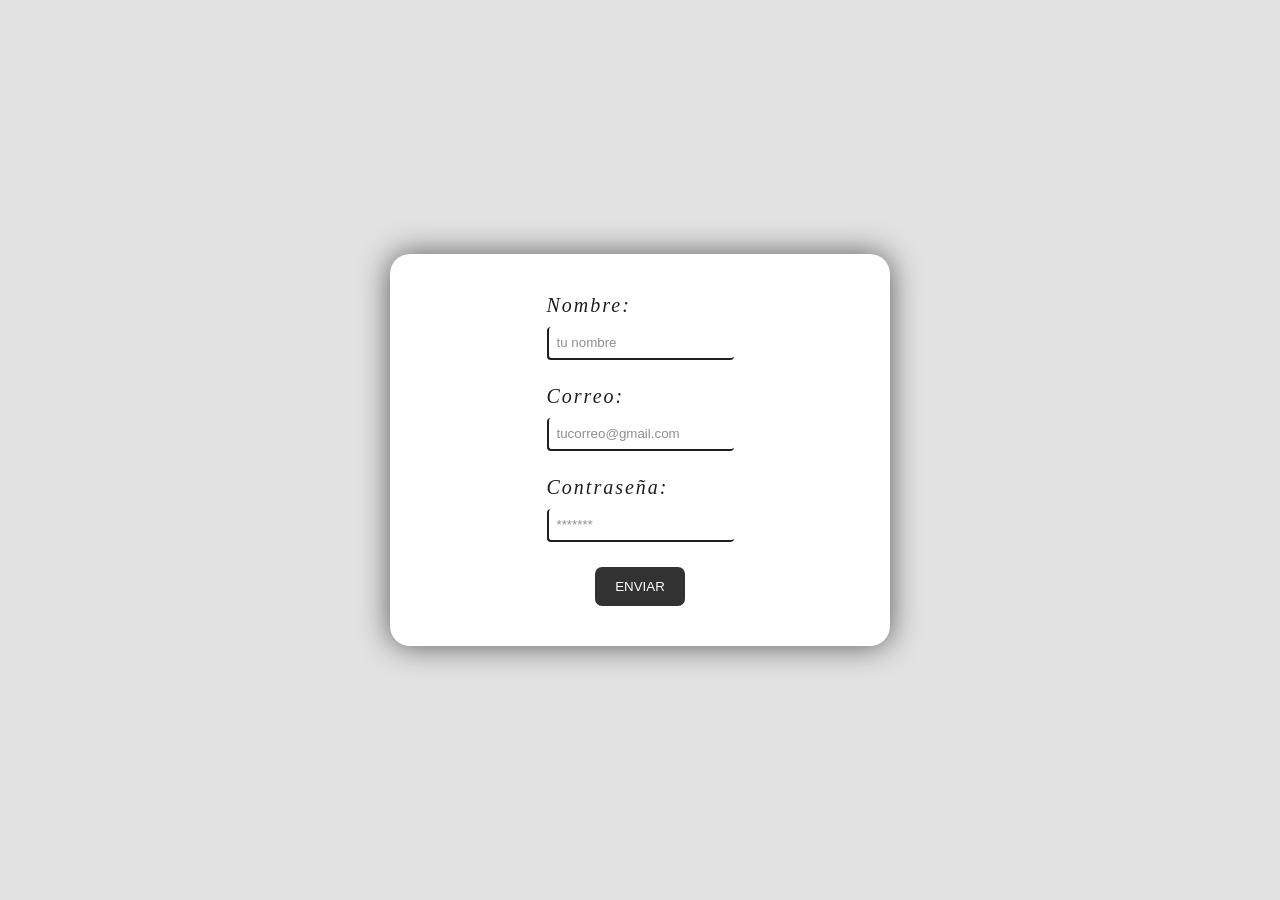
<file: forms/index.html>
<!DOCTYPE html>
<html lang="en">
<head>
    <meta charset="UTF-8">
    <meta name="viewport" content="width=device-width, initial-scale=1.0">
    <title>Document</title>
    <link rel="stylesheet" href="styles.css">
</head>
<body>



    <form>

        <div class="field">
            <label for="name">Nombre:</label>
            <input type="text" id="name" placeholder="tu nombre" >
        </div>

        <div class="field">
            <label for="email">Correo:</label>
            <input type="email" id="email" placeholder="tucorreo@gmail.com" >
        </div>

        <div class="field">
            <label for="password">Contraseña:</label>
            <input type="password" id="password" placeholder="*******" >
        </div>

        <div class="field">
            <button >ENVIAR</button>
        </div>



    </form>


    
</body>
</html>
</file>
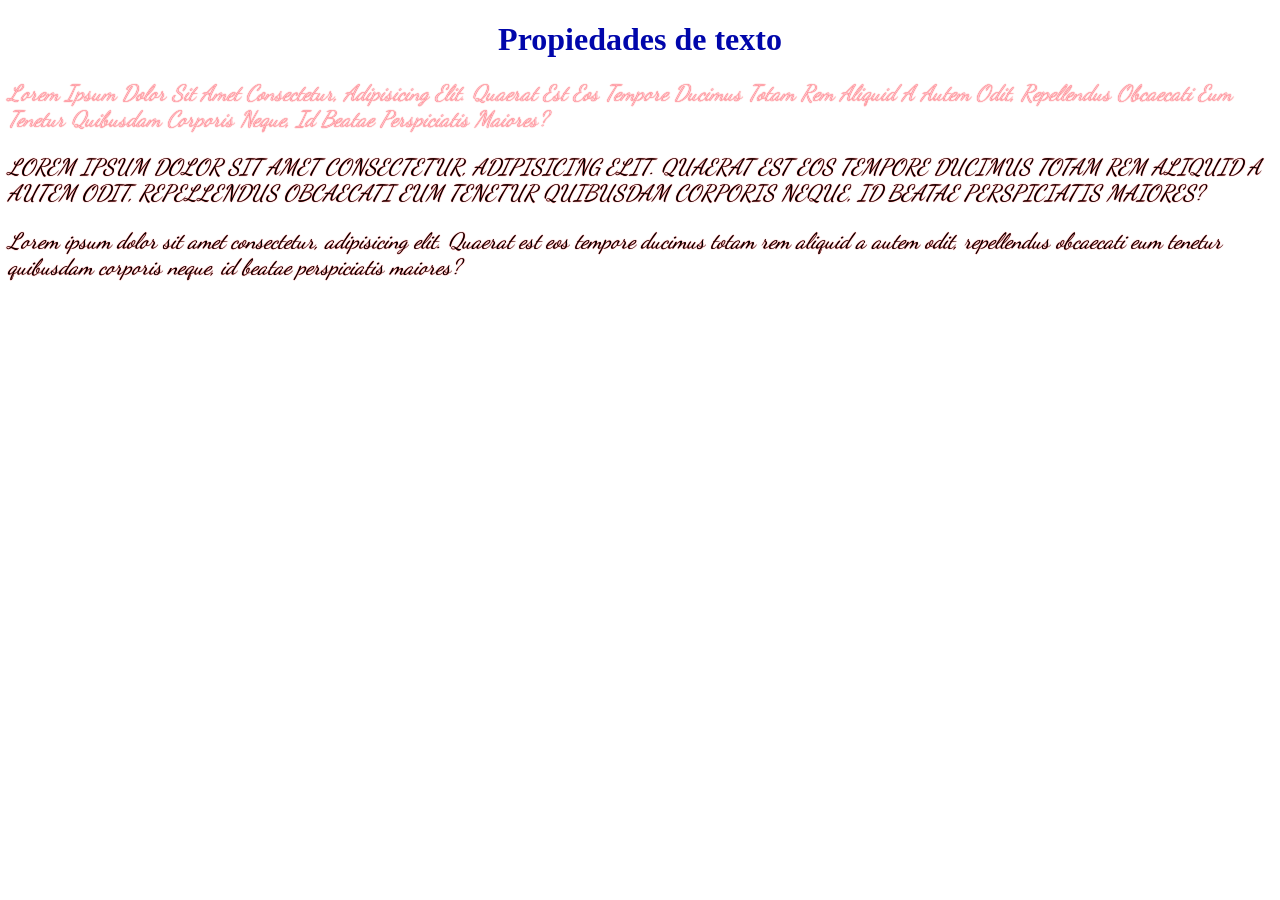
<file: propiedades/index.html>
<!DOCTYPE html>
<html lang="en">

<head>
    <meta charset="UTF-8">
    <meta name="viewport" content="width=device-width, initial-scale=1.0">
    <title>Document</title>

    <!--  aqui estamos importando las fuentes de google -->
    <link rel="preconnect" href="https://fonts.googleapis.com">
    <link rel="preconnect" href="https://fonts.gstatic.com" crossorigin>
    <link href="https://fonts.googleapis.com/css2?family=Dancing+Script:wght@400..700&display=swap" rel="stylesheet">


    <link rel="stylesheet" href="styles.css">

</head>

<body>

    <h1> Propiedades de texto </h1>

    <p class="texto1"> Lorem ipsum dolor sit amet consectetur, adipisicing elit. Quaerat est eos tempore ducimus totam rem aliquid a
        autem odit, repellendus obcaecati eum tenetur quibusdam corporis neque, id beatae perspiciatis maiores?
    </p>

    <p class="texto2"> Lorem ipsum dolor sit amet consectetur, adipisicing elit. Quaerat est eos tempore ducimus totam rem aliquid a
        autem odit, repellendus obcaecati eum tenetur quibusdam corporis neque, id beatae perspiciatis maiores?
    </p>

    <p class="texto3"> Lorem ipsum dolor sit amet consectetur, adipisicing elit. Quaerat est eos tempore ducimus totam rem aliquid a
        autem odit, repellendus obcaecati eum tenetur quibusdam corporis neque, id beatae perspiciatis maiores?
    </p>



</body>

</html>
</file>
<file: forms/styles.css>
*{
    margin: 0;
    padding: 0;
    box-sizing: border-box;
}

html {
    font-size: 62.5%;
}

body {

    /* aqui estamos centrando xd */
    height: 100vh;
    display: flex;
    justify-content: center;
    align-items: center;

/*  aquí no  */
    background-color: white;
    background-color: rgb(226, 226, 226);

    color: rgb(31, 30, 29);
    font-style: italic;
}

label, input {
    display: block;
}

form {
    background-color: rgb(226, 226, 226);
    background-color: white;

    border-radius: 20px;
    box-shadow: 0px 0px 30px rgba(31, 30, 29, 0.699);
    display: flex;
    flex-direction: column;
    align-items: center;
    padding: 40px 0;
    margin: auto 20px;
    width: 500px;
    gap: 25px;
}

label {
    font-size: 2rem;
    letter-spacing: 2px;

}

input {
    width: 100%;
    padding: 8px;
    background-color: transparent;
    border: none;
    border-bottom: 2px solid rgb(31, 30, 29);
    border-left: 2px solid rgb(31, 30, 29);
    border-radius: 4px;
    outline: none;
    margin-top: 10px;
}
input::placeholder {
    color: rgba(31, 30, 29, 0.498);
}


input:focus {
    background-color: transparent;
    box-shadow: -3px 0 4px rgba(31, 30, 29, 0.313);
}

button {
    padding: 12px 20px ;
    border: none;
    background-color: black;
    border-radius: 7px;
    color: white;
    cursor: pointer;
    transition: .3s ease-in-out;
    opacity: .8;
    font-family: 'Gill Sans', 'Gill Sans MT', Calibri, 'Trebuchet MS', sans-serif;
}

button:hover {
    opacity: 1;
    box-shadow: inset 0px 0px 10px rgba(255, 254, 254, 0.73);
}
</file>
<file: propiedades/styles.css>
h1 {
    text-align: center;
    color: #0006AB;
    font-weight: bold;
}

p {
    font-style: italic;
    font-size: 22px;
    text-shadow: 0px 0px 1px red;
    font-family: "Dancing Script", cursive;
}

.texto1{
    color: pink;
    text-transform: capitalize;
}

.texto2 {
    text-transform: uppercase;
}
</file>
